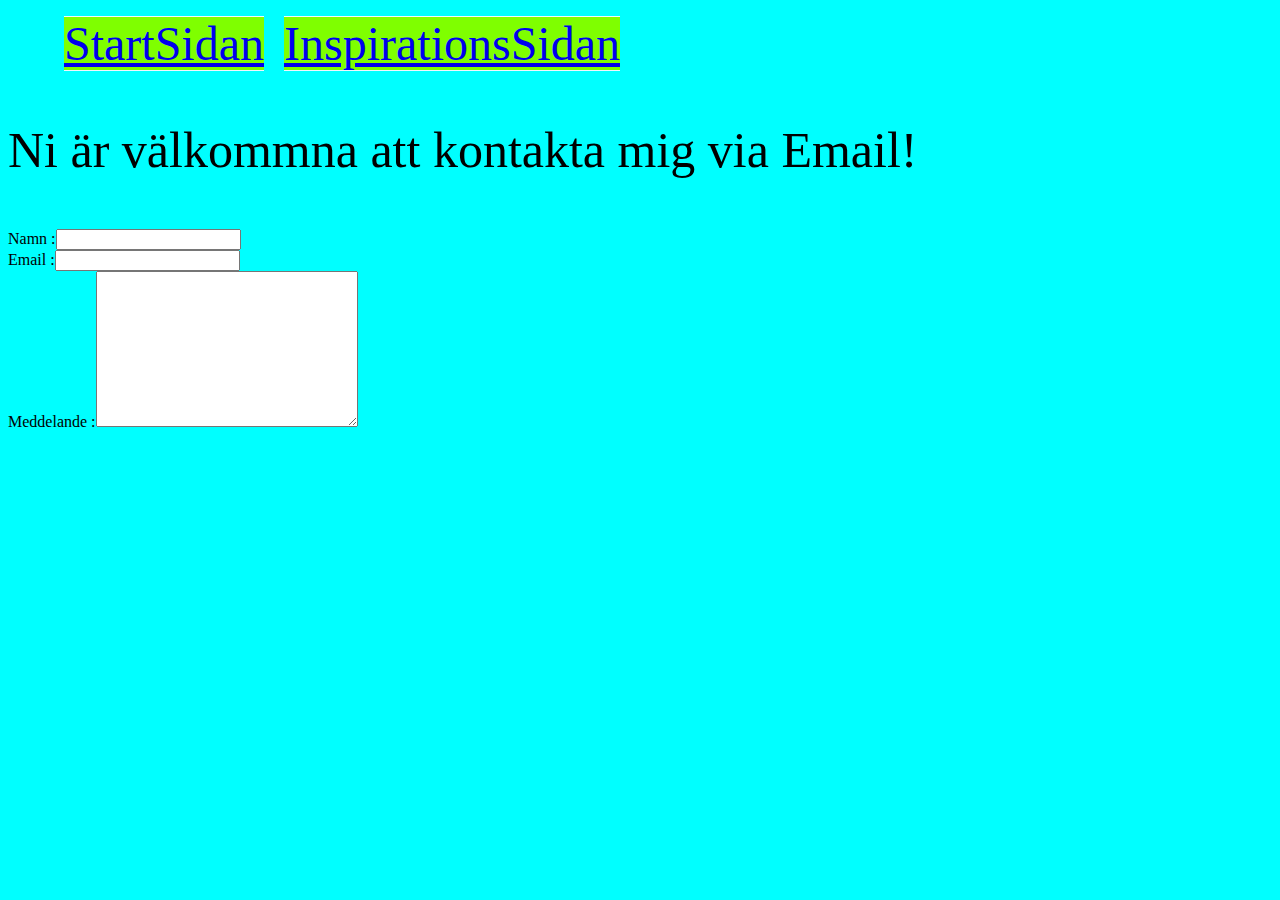
<file: html/third.html>
<!DOCTYPE html>
<html lang="sv">

<head>
    <meta charset="UTF-8">
    <meta http-equiv="X-UA-Compatible" content="IE=edge">
    <meta name="viewport" content="width=device-width, initial-scale=1.0">
    <title>KontaktSidan</title>
    <link rel="stylesheet" href="../css/style.css">
</head>

<body>
    <nav>
    <ul>
        <li> <a href="../index.html">StartSidan</a> </li>
        <li> <a href="../html/second.html">InspirationsSidan</a> </li>
    </ul>
    </nav>
    <p>Ni är välkommna att kontakta mig via Email!</p>
    <form>
        <label for="Namn">Namn :</label><input type="text"><br>
        <label for="Email">Email :</label><input type="text"><br>
        <label for="Meddelande">Meddelande :</label><textarea name="Meddelande" id="Meddelande" cols="30"
            rows="10"></textarea>
    </form>


</body>

</html>
</file>
<file: css/style.css>
h1{
    color: blue;
    font-family: Arial, Helvetica, sans-serif;
    font-size: 100px;
    font-weight: bold;
    text-align: center;
    
}

p{
    font-size: 50px;
    font-family: 'Times New Roman', Times, serif;
    font-weight: normal;
    
}

body{
    background-color: aqua;
}

a:hover{
    
    color:red;
    
}

li {
    display: inline-block ;
    font-size: 3rem;
    margin: 0;
    padding: 0;
    background-color: aliceblue;
    margin-left: 1rem;
    
}

nav a{
    background-color: chartreuse;
}
</file>
